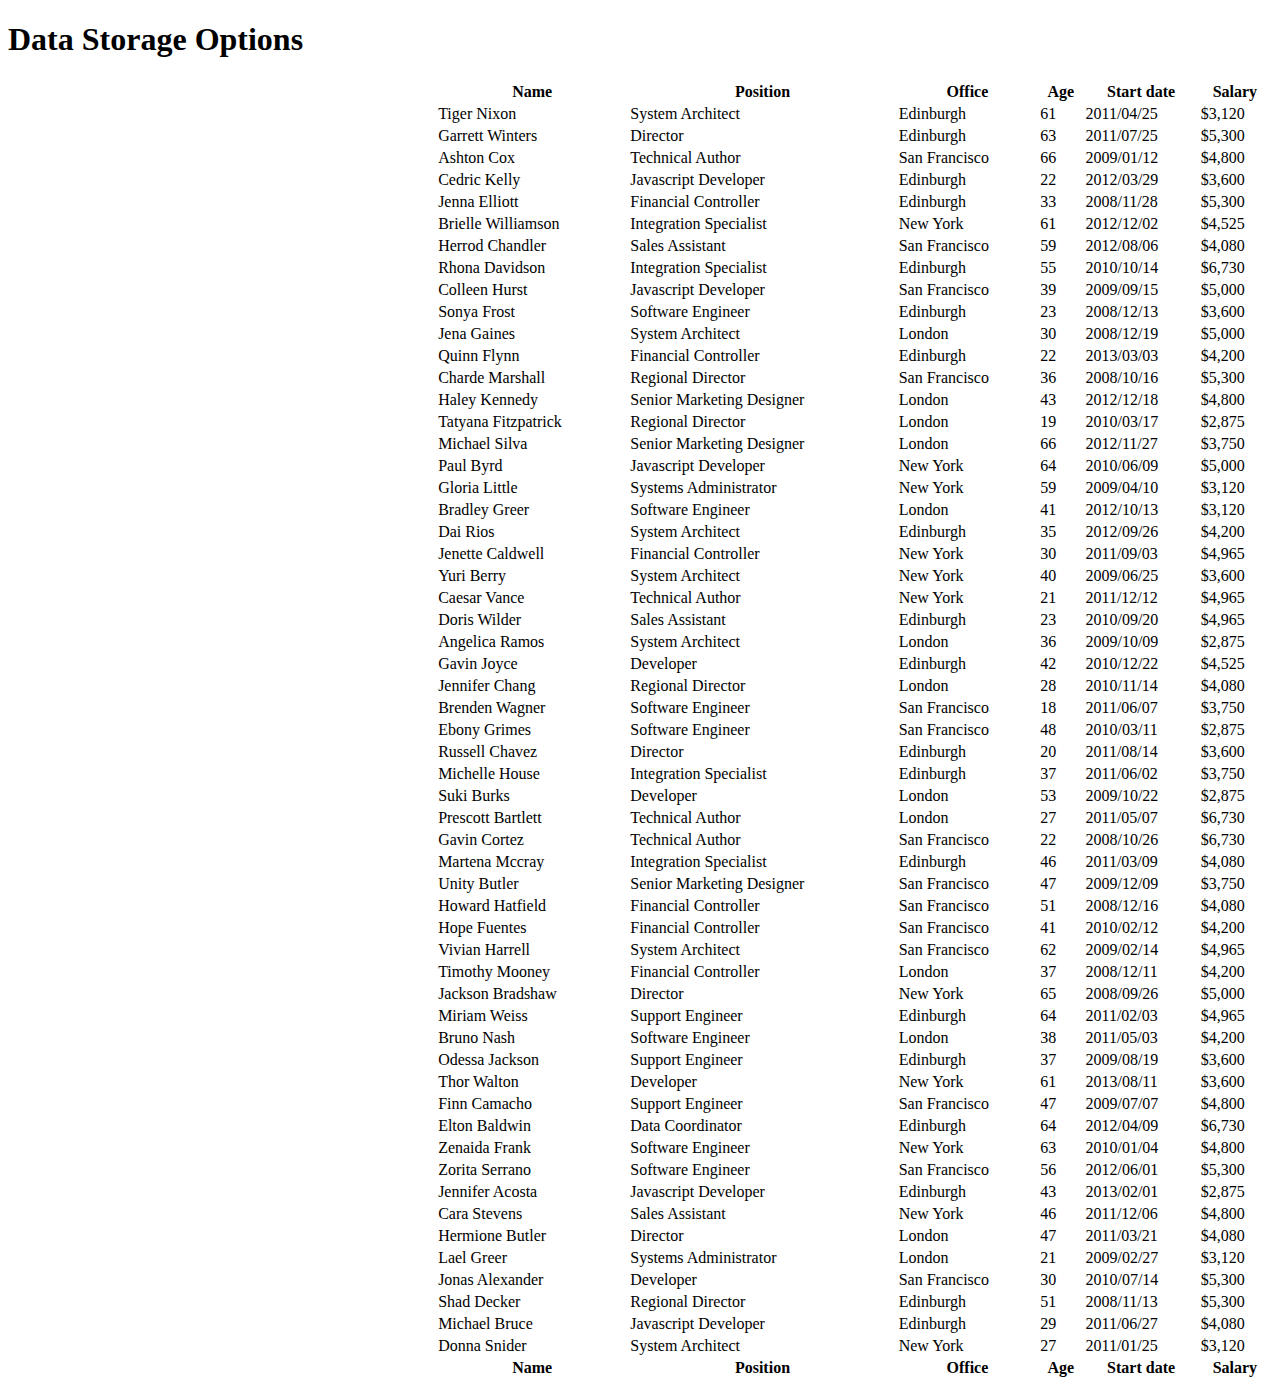
<file: VerticalPanes.html>
<!DOCTYPE html>
<html lang="en">
    <head>
        <title>Datatable exmaple</title>

        <link href="https://cdn.datatables.net/v/dt/dt-1.13.4/sp-2.1.2/sl-1.6.2/datatables.min.css" rel="stylesheet"/>
        <script src="https://code.jquery.com/jquery-3.7.0.min.js"></script>
        <script src="https://cdn.datatables.net/v/dt/dt-1.13.4/sp-2.1.2/sl-1.6.2/datatables.min.js"></script> <!--includes datatables with SearchPanes & Select extension-->
        <style>
            .cards tbody tr {
                float: left;
            }
            .cards tbody td {
                display: block;
            }
            div.dtsp-verticalContainer{
                display: flex;
                flex-direction: row;
                flex-wrap: wrap;
                justify-content: flex-start;
                align-content: flex-start;
                align-items: flex-start;
            }
             
            div.dtsp-verticalContainer div.dtsp-verticalPanes,
            div.dtsp-verticalContainer div.container{
                width: 30%;
                flex-grow: 0;
                flex-shrink: 0;
                flex-basis: 0;
            }
             
            div.dtsp-verticalContainer div.dtsp-verticalPanes{
                flex-grow: 1;
                flex-shrink: 0;
                flex-basis: 26%;
            }
             
            div.dtsp-verticalPanes {
                margin-right: 20px;
            }
             
            div.dtsp-title {
                margin-right: 0px !important;
                margin-top: 13px !important;
            }
             
            input.dtsp-search {
                min-width: 0px !important;
                padding-left: 0px !important;
                margin: 0px !important;
            }
             
            div.dtsp-verticalContainer div.dtsp-verticalPanes div.dtsp-searchPanes{
                flex-direction: column;
                flex-basis: 0px;
            }
             
            div.dtsp-verticalContainer div.dtsp-verticalPanes div.dtsp-searchPanes div.dtsp-searchPane{
                flex-basis: 0px;
            }
             
            div.dtsp-verticalContainer div.container{
                flex-grow: 1;
                flex-shrink: 0;
                flex-basis: 60%;
            }
             
            div.dtsp-panesContainer {
                border: 1px solid #ccc;
                border-radius: 6px;
                padding: 5px;
            }
        </style>
        <script>
            const storageData = [
                {
                    "Service": "AWS",
                    "Description": "Amazon Web Services offers a range of cloud-based storage and compute services to meet a variety of needs. Consult with Research IT Services at research-it@ucsd.edu for advice on the service that meets your needs and to discuss potential costs.",
                    "Capacity": "No overall limit (costs incurred).\nNo practical limit to number of files.",
                    "backups": true,
                    "Working Data": true
                },
                {
                    "Service": "AWS Glacier",
                    "Description": "Amazon Glacier is a secure, durable, and extremely low-cost cloud storage service for data archiving and long-term backup. Amazon Glacier provides three options for access to archives, from a few minutes to several hours.",
                    "Capacity": "5 TB file size limit.\nNo overall limit (costs incurred).\nNo practical limit to number of files.",
                    "backups": true,
                    "Working Data": false
                },
                {
                    "Service": "CTRI Storage",
                    "Description": "The Clinical Translational Research Institute (CTRI) helps researchers obtain the education, resources and collaborations necessary to translate discoveries into practice. The Institute is a partnership among the University of California, San Diego, and other local institutions dedicated to improving human health. To achieve this goal requires collaboration between many groups: academia, industry, non-profit agencies, government, and most importantly the community. Any researcher or individual interested in translational research from any group is invited to become a member of the CTRI.",
                    "Capacity": "Contact CTRI",
                    "backups": true,
                    "Working Data": true
                },
                {
                    "Service": "Chronopolis",
                    "Description": "Digital preservation is a general term for a set of services with one goal: keeping your data safe so that it can be accessed in the future. Chronopolis is a non-commercial digital preservation network comprised of nonprofit higher education institutions and designed to ensure that your data is available beyond the life of a grant or research project.",
                    "Capacity": "No file size or number limit.\n\nOverall data limits determined on a case-by-case ba",
                    "backups": false,
                    "Working Data": false
                },
                {
                    "Service": "Code42 CrashPlan",
                    "Description": "Protect and manage your institution’s most valuable resource—the data created and stored on devices.\n\nCode42 provides real-time recovery so no matter what happens, you always have access to your data. The beauty of our SaaS platform is that it also offers excellent data visibility for your security team, plus it saves IT a ton of time.",
                    "Capacity": "Contact vendor",
                    "backups": true,
                    "Working Data": false
                },
                {
                    "Service": "Consult CTRI",
                    "Description": "The Clinical Translational Research Institute (CTRI) helps researchers obtain the education, resources and collaborations necessary to translate discoveries into practice. The Institute is a partnership among the University of California, San Diego, and other local institutions dedicated to improving human health. To achieve this goal requires collaboration between many groups: academia, industry, non-profit agencies, government, and most importantly the community. Any researcher or individual interested in translational research from any group is invited to become a member of the CTRI.",
                    "Capacity": "Varies",
                    "backups": false,
                    "Working Data": true
                },
                {
                    "Service": "Consult local department/division IT",
                    "Description": "",
                    "Capacity": "",
                    "backups": true,
                    "Working Data": true
                },
                {
                    "Service": "Consult Research IT Services",
                    "Description": "",
                    "Capacity": "",
                    "backups": true,
                    "Working Data": true
                },
                {
                    "Service": "Druva InSync",
                    "Description": "Ensuring that your business data is protected is a huge challenge – especially with your data spread across endpoints and cloud applications like Office 365, Google G Suite, Box, and Salesforce. Druva inSync provides a simple approach to protecting, preserving and discovering your data, while reducing costs, risk and complexity.",
                    "Capacity": "Contact vendor",
                    "backups": true,
                    "Working Data": false
                },
                {
                    "Service": "GitHub.com",
                    "Description": "GitHub Inc. is a web-based hosting service for version control using Git. It is mostly used for computer code. It offers all of the distributed version control and source code management (SCM) functionality of Git as well as adding its own features. It provides access control and several collaboration features such as bug tracking, feature requests, task management, and wikis for every project.",
                    "Capacity": "Limited, code",
                    "backups": false,
                    "Working Data": true
                }
            ]
            $(document).ready( function () {
                var table = $('#example').DataTable({
                      searchPanes: {
                          layout: 'columns-1'
                      },
                      dom: '<"dtsp-dataTable"frtip>',
                      pageLength: 20
                  });
                table.searchPanes()
                $("div.dtsp-verticalPanes").append(table.searchPanes.container());
              } );
        </script>
    </head>
    <body>
        <h1>Data Storage Options</h1>
        <div class="dtsp-verticalContainer">
            <div class="dtsp-verticalPanes"></div>
            <div class="container">
                <table id="example" class="display nowrap" width="100%">
                    <thead>
                        <tr>
                            <th>Name</th>
                            <th>Position</th>
                            <th>Office</th>
                            <th>Age</th>
                            <th>Start date</th>
                            <th>Salary</th>
                        </tr>
                    </thead>
                    <tfoot>
                        <tr>
                            <th>Name</th>
                            <th>Position</th>
                            <th>Office</th>
                            <th>Age</th>
                            <th>Start date</th>
                            <th>Salary</th>
                        </tr>
                    </tfoot>
                    <tbody>
                        <tr>
                            <td>Tiger Nixon</td>
                            <td>System Architect</td>
                            <td>Edinburgh</td>
                            <td>61</td>
                            <td>2011/04/25</td>
                            <td>$3,120</td>
                        </tr>
                        <tr>
                            <td>Garrett Winters</td>
                            <td>Director</td>
                            <td>Edinburgh</td>
                            <td>63</td>
                            <td>2011/07/25</td>
                            <td>$5,300</td>
                        </tr>
                        <tr>
                            <td>Ashton Cox</td>
                            <td>Technical Author</td>
                            <td>San Francisco</td>
                            <td>66</td>
                            <td>2009/01/12</td>
                            <td>$4,800</td>
                        </tr>
                        <tr>
                            <td>Cedric Kelly</td>
                            <td>Javascript Developer</td>
                            <td>Edinburgh</td>
                            <td>22</td>
                            <td>2012/03/29</td>
                            <td>$3,600</td>
                        </tr>
                        <tr>
                            <td>Jenna Elliott</td>
                            <td>Financial Controller</td>
                            <td>Edinburgh</td>
                            <td>33</td>
                            <td>2008/11/28</td>
                            <td>$5,300</td>
                        </tr>
                        <tr>
                            <td>Brielle Williamson</td>
                            <td>Integration Specialist</td>
                            <td>New York</td>
                            <td>61</td>
                            <td>2012/12/02</td>
                            <td>$4,525</td>
                        </tr>
                        <tr>
                            <td>Herrod Chandler</td>
                            <td>Sales Assistant</td>
                            <td>San Francisco</td>
                            <td>59</td>
                            <td>2012/08/06</td>
                            <td>$4,080</td>
                        </tr>
                        <tr>
                            <td>Rhona Davidson</td>
                            <td>Integration Specialist</td>
                            <td>Edinburgh</td>
                            <td>55</td>
                            <td>2010/10/14</td>
                            <td>$6,730</td>
                        </tr>
                        <tr>
                            <td>Colleen Hurst</td>
                            <td>Javascript Developer</td>
                            <td>San Francisco</td>
                            <td>39</td>
                            <td>2009/09/15</td>
                            <td>$5,000</td>
                        </tr>
                        <tr>
                            <td>Sonya Frost</td>
                            <td>Software Engineer</td>
                            <td>Edinburgh</td>
                            <td>23</td>
                            <td>2008/12/13</td>
                            <td>$3,600</td>
                        </tr>
                        <tr>
                            <td>Jena Gaines</td>
                            <td>System Architect</td>
                            <td>London</td>
                            <td>30</td>
                            <td>2008/12/19</td>
                            <td>$5,000</td>
                        </tr>
                        <tr>
                            <td>Quinn Flynn</td>
                            <td>Financial Controller</td>
                            <td>Edinburgh</td>
                            <td>22</td>
                            <td>2013/03/03</td>
                            <td>$4,200</td>
                        </tr>
                        <tr>
                            <td>Charde Marshall</td>
                            <td>Regional Director</td>
                            <td>San Francisco</td>
                            <td>36</td>
                            <td>2008/10/16</td>
                            <td>$5,300</td>
                        </tr>
                        <tr>
                            <td>Haley Kennedy</td>
                            <td>Senior Marketing Designer</td>
                            <td>London</td>
                            <td>43</td>
                            <td>2012/12/18</td>
                            <td>$4,800</td>
                        </tr>
                        <tr>
                            <td>Tatyana Fitzpatrick</td>
                            <td>Regional Director</td>
                            <td>London</td>
                            <td>19</td>
                            <td>2010/03/17</td>
                            <td>$2,875</td>
                        </tr>
                        <tr>
                            <td>Michael Silva</td>
                            <td>Senior Marketing Designer</td>
                            <td>London</td>
                            <td>66</td>
                            <td>2012/11/27</td>
                            <td>$3,750</td>
                        </tr>
                        <tr>
                            <td>Paul Byrd</td>
                            <td>Javascript Developer</td>
                            <td>New York</td>
                            <td>64</td>
                            <td>2010/06/09</td>
                            <td>$5,000</td>
                        </tr>
                        <tr>
                            <td>Gloria Little</td>
                            <td>Systems Administrator</td>
                            <td>New York</td>
                            <td>59</td>
                            <td>2009/04/10</td>
                            <td>$3,120</td>
                        </tr>
                        <tr>
                            <td>Bradley Greer</td>
                            <td>Software Engineer</td>
                            <td>London</td>
                            <td>41</td>
                            <td>2012/10/13</td>
                            <td>$3,120</td>
                        </tr>
                        <tr>
                            <td>Dai Rios</td>
                            <td>System Architect</td>
                            <td>Edinburgh</td>
                            <td>35</td>
                            <td>2012/09/26</td>
                            <td>$4,200</td>
                        </tr>
                        <tr>
                            <td>Jenette Caldwell</td>
                            <td>Financial Controller</td>
                            <td>New York</td>
                            <td>30</td>
                            <td>2011/09/03</td>
                            <td>$4,965</td>
                        </tr>
                        <tr>
                            <td>Yuri Berry</td>
                            <td>System Architect</td>
                            <td>New York</td>
                            <td>40</td>
                            <td>2009/06/25</td>
                            <td>$3,600</td>
                        </tr>
                        <tr>
                            <td>Caesar Vance</td>
                            <td>Technical Author</td>
                            <td>New York</td>
                            <td>21</td>
                            <td>2011/12/12</td>
                            <td>$4,965</td>
                        </tr>
                        <tr>
                            <td>Doris Wilder</td>
                            <td>Sales Assistant</td>
                            <td>Edinburgh</td>
                            <td>23</td>
                            <td>2010/09/20</td>
                            <td>$4,965</td>
                        </tr>
                        <tr>
                            <td>Angelica Ramos</td>
                            <td>System Architect</td>
                            <td>London</td>
                            <td>36</td>
                            <td>2009/10/09</td>
                            <td>$2,875</td>
                        </tr>
                        <tr>
                            <td>Gavin Joyce</td>
                            <td>Developer</td>
                            <td>Edinburgh</td>
                            <td>42</td>
                            <td>2010/12/22</td>
                            <td>$4,525</td>
                        </tr>
                        <tr>
                            <td>Jennifer Chang</td>
                            <td>Regional Director</td>
                            <td>London</td>
                            <td>28</td>
                            <td>2010/11/14</td>
                            <td>$4,080</td>
                        </tr>
                        <tr>
                            <td>Brenden Wagner</td>
                            <td>Software Engineer</td>
                            <td>San Francisco</td>
                            <td>18</td>
                            <td>2011/06/07</td>
                            <td>$3,750</td>
                        </tr>
                        <tr>
                            <td>Ebony Grimes</td>
                            <td>Software Engineer</td>
                            <td>San Francisco</td>
                            <td>48</td>
                            <td>2010/03/11</td>
                            <td>$2,875</td>
                        </tr>
                        <tr>
                            <td>Russell Chavez</td>
                            <td>Director</td>
                            <td>Edinburgh</td>
                            <td>20</td>
                            <td>2011/08/14</td>
                            <td>$3,600</td>
                        </tr>
                        <tr>
                            <td>Michelle House</td>
                            <td>Integration Specialist</td>
                            <td>Edinburgh</td>
                            <td>37</td>
                            <td>2011/06/02</td>
                            <td>$3,750</td>
                        </tr>
                        <tr>
                            <td>Suki Burks</td>
                            <td>Developer</td>
                            <td>London</td>
                            <td>53</td>
                            <td>2009/10/22</td>
                            <td>$2,875</td>
                        </tr>
                        <tr>
                            <td>Prescott Bartlett</td>
                            <td>Technical Author</td>
                            <td>London</td>
                            <td>27</td>
                            <td>2011/05/07</td>
                            <td>$6,730</td>
                        </tr>
                        <tr>
                            <td>Gavin Cortez</td>
                            <td>Technical Author</td>
                            <td>San Francisco</td>
                            <td>22</td>
                            <td>2008/10/26</td>
                            <td>$6,730</td>
                        </tr>
                        <tr>
                            <td>Martena Mccray</td>
                            <td>Integration Specialist</td>
                            <td>Edinburgh</td>
                            <td>46</td>
                            <td>2011/03/09</td>
                            <td>$4,080</td>
                        </tr>
                        <tr>
                            <td>Unity Butler</td>
                            <td>Senior Marketing Designer</td>
                            <td>San Francisco</td>
                            <td>47</td>
                            <td>2009/12/09</td>
                            <td>$3,750</td>
                        </tr>
                        <tr>
                            <td>Howard Hatfield</td>
                            <td>Financial Controller</td>
                            <td>San Francisco</td>
                            <td>51</td>
                            <td>2008/12/16</td>
                            <td>$4,080</td>
                        </tr>
                        <tr>
                            <td>Hope Fuentes</td>
                            <td>Financial Controller</td>
                            <td>San Francisco</td>
                            <td>41</td>
                            <td>2010/02/12</td>
                            <td>$4,200</td>
                        </tr>
                        <tr>
                            <td>Vivian Harrell</td>
                            <td>System Architect</td>
                            <td>San Francisco</td>
                            <td>62</td>
                            <td>2009/02/14</td>
                            <td>$4,965</td>
                        </tr>
                        <tr>
                            <td>Timothy Mooney</td>
                            <td>Financial Controller</td>
                            <td>London</td>
                            <td>37</td>
                            <td>2008/12/11</td>
                            <td>$4,200</td>
                        </tr>
                        <tr>
                            <td>Jackson Bradshaw</td>
                            <td>Director</td>
                            <td>New York</td>
                            <td>65</td>
                            <td>2008/09/26</td>
                            <td>$5,000</td>
                        </tr>
                        <tr>
                            <td>Miriam Weiss</td>
                            <td>Support Engineer</td>
                            <td>Edinburgh</td>
                            <td>64</td>
                            <td>2011/02/03</td>
                            <td>$4,965</td>
                        </tr>
                        <tr>
                            <td>Bruno Nash</td>
                            <td>Software Engineer</td>
                            <td>London</td>
                            <td>38</td>
                            <td>2011/05/03</td>
                            <td>$4,200</td>
                        </tr>
                        <tr>
                            <td>Odessa Jackson</td>
                            <td>Support Engineer</td>
                            <td>Edinburgh</td>
                            <td>37</td>
                            <td>2009/08/19</td>
                            <td>$3,600</td>
                        </tr>
                        <tr>
                            <td>Thor Walton</td>
                            <td>Developer</td>
                            <td>New York</td>
                            <td>61</td>
                            <td>2013/08/11</td>
                            <td>$3,600</td>
                        </tr>
                        <tr>
                            <td>Finn Camacho</td>
                            <td>Support Engineer</td>
                            <td>San Francisco</td>
                            <td>47</td>
                            <td>2009/07/07</td>
                            <td>$4,800</td>
                        </tr>
                        <tr>
                            <td>Elton Baldwin</td>
                            <td>Data Coordinator</td>
                            <td>Edinburgh</td>
                            <td>64</td>
                            <td>2012/04/09</td>
                            <td>$6,730</td>
                        </tr>
                        <tr>
                            <td>Zenaida Frank</td>
                            <td>Software Engineer</td>
                            <td>New York</td>
                            <td>63</td>
                            <td>2010/01/04</td>
                            <td>$4,800</td>
                        </tr>
                        <tr>
                            <td>Zorita Serrano</td>
                            <td>Software Engineer</td>
                            <td>San Francisco</td>
                            <td>56</td>
                            <td>2012/06/01</td>
                            <td>$5,300</td>
                        </tr>
                        <tr>
                            <td>Jennifer Acosta</td>
                            <td>Javascript Developer</td>
                            <td>Edinburgh</td>
                            <td>43</td>
                            <td>2013/02/01</td>
                            <td>$2,875</td>
                        </tr>
                        <tr>
                            <td>Cara Stevens</td>
                            <td>Sales Assistant</td>
                            <td>New York</td>
                            <td>46</td>
                            <td>2011/12/06</td>
                            <td>$4,800</td>
                        </tr>
                        <tr>
                            <td>Hermione Butler</td>
                            <td>Director</td>
                            <td>London</td>
                            <td>47</td>
                            <td>2011/03/21</td>
                            <td>$4,080</td>
                        </tr>
                        <tr>
                            <td>Lael Greer</td>
                            <td>Systems Administrator</td>
                            <td>London</td>
                            <td>21</td>
                            <td>2009/02/27</td>
                            <td>$3,120</td>
                        </tr>
                        <tr>
                            <td>Jonas Alexander</td>
                            <td>Developer</td>
                            <td>San Francisco</td>
                            <td>30</td>
                            <td>2010/07/14</td>
                            <td>$5,300</td>
                        </tr>
                        <tr>
                            <td>Shad Decker</td>
                            <td>Regional Director</td>
                            <td>Edinburgh</td>
                            <td>51</td>
                            <td>2008/11/13</td>
                            <td>$5,300</td>
                        </tr>
                        <tr>
                            <td>Michael Bruce</td>
                            <td>Javascript Developer</td>
                            <td>Edinburgh</td>
                            <td>29</td>
                            <td>2011/06/27</td>
                            <td>$4,080</td>
                        </tr>
                        <tr>
                            <td>Donna Snider</td>
                            <td>System Architect</td>
                            <td>New York</td>
                            <td>27</td>
                            <td>2011/01/25</td>
                            <td>$3,120</td>
                        </tr>
                    </tbody>
                </table>
            </div>
        </div>
    </body>
</html>
</file>
